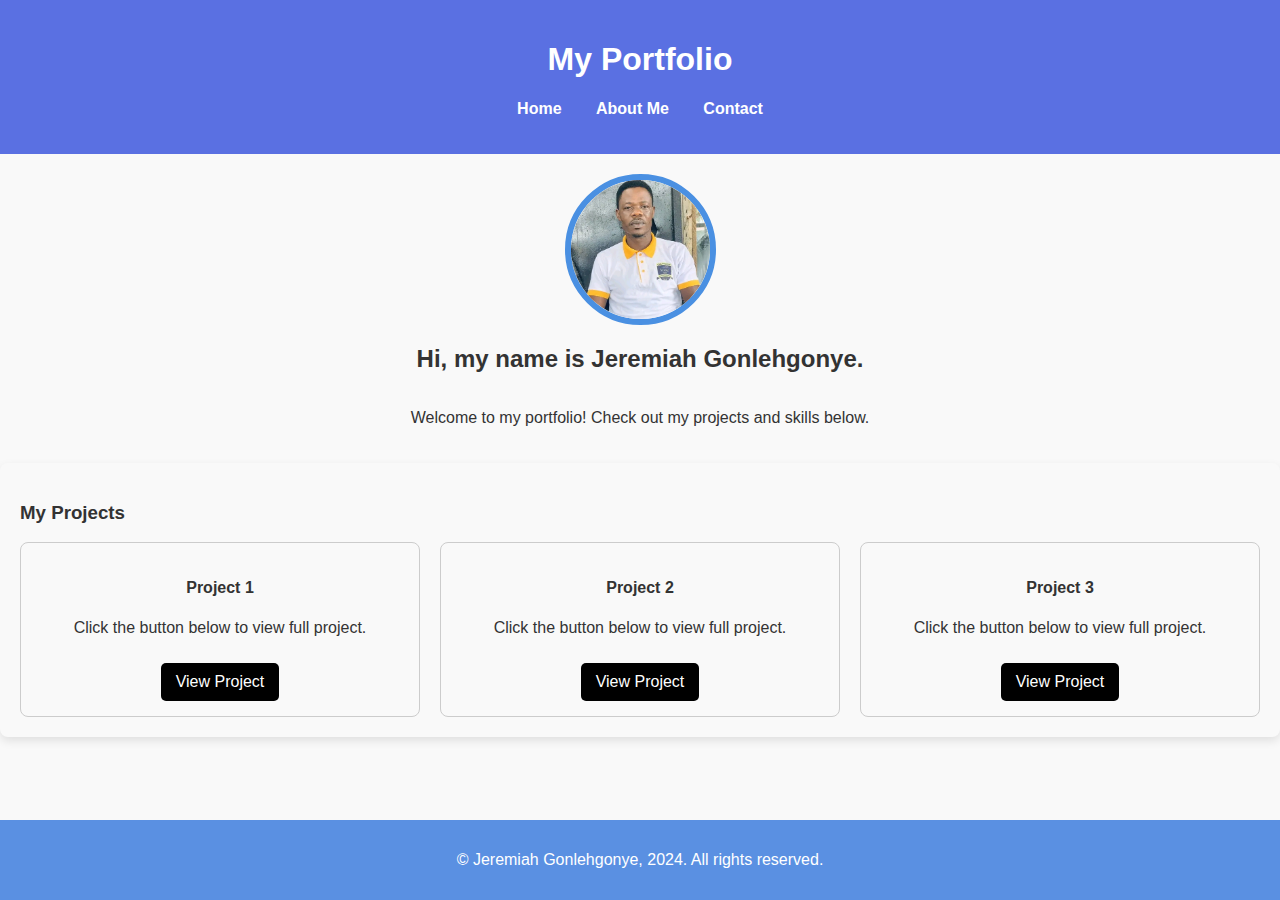
<file: index.html>
<!DOCTYPE html>  
<html lang="en">  
<head>  
    <meta charset="UTF-8">  
    <meta name="viewport" content="width=device-width, initial-scale=1.0">  
    <link rel="stylesheet" href="styles.css">
    <link rel="stylesheet" href="https://cdnjs.cloudflare.com/ajax/libs/font-awesome/6.7.1/css/all.min.css"
     integrity="sha512-5Hs3dF2AEPkpNAR7UiOHba+lRSJNeM2ECkwxUIxC1Q/FLycGTbNapWXB4tP889k5T5Ju8fs4b1P5z/iB4nMfSQ==" crossorigin="anonymous" referrerpolicy="no-referrer" /> 
    <title>My Portfolio - Home</title>  
</head>  
<body>  
    <header>  
        <h1>My Portfolio</h1>  
        <nav>  
            <ul>  
                <li><a href="index.html">Home</a></li>  
                <li><a href="about.html">About Me</a></li>  
                <li><a href="contact.html">Contact</a></li>  
            </ul>  
        </nav>  
    </header>  

    <main>  
        <section class="hero">  
            <img id="profilePhoto" src="profile.jpg" alt="My Profile Photo">  
            <h2>Hi, my name is Jeremiah Gonlehgonye.</h2>  
            <p>Welcome to my portfolio! Check out my projects and skills below.</p>  
        </section>  

        <section class="projects">  
            <h3>My Projects</h3>  
            <div class="project-grid">  
                <div class="project-item">  
                    <h4>Project 1</h4>  
                    <p> Click the button below to view full project.</p>  
                    <a class="project-link" href="project-1.jpg">View Project</a>  
                </div>  
                <div class="project-item">  
                    <h4>Project 2</h4>  
                    <p>Click the button below to view full project.</p>  
                    <a class="project-link" href="project-2.jpg">View Project</a>  
                </div>  
                <div class="project-item">  
                    <h4>Project 3</h4>  
                    <p>Click the button below to view full project.</p>  
                    <a class="project-link" href="project-1.jpg">View Project</a>  
                </div>  
            </div>  
        </section>  
    </main>  

    <footer>  
        <p>&copy; Jeremiah Gonlehgonye, 2024. All rights reserved.</p>  
    <div class="icons">
        <i class="fa-brands fa-whatsapp"></i>
        <i class="fa-brands fa-github"></i>
        <i class="fa-brands fa-linkedin"></i>
        <i class="fa-brands fa-facebook"></i>
        <i class="fa-brands fa-facebook-messenger"></i>
    </div>
    </footer>  

    <!-- Modal for Profile Photo -->  
    <div id="profileModal" class="modal">  
        <div class="modal-content">  
            <span class="close-button" id="closeProfileModal">&times;</span>  
            <h2>much About Me</h2>  
            <p>Born june 25 1990, in Nimba, Liberia. curently studying at starz university to aquired more about IT.</p>  
        </div>  
    </div>  

    <script>
        // Modal functionality for profile photo  
document.getElementById("profilePhoto").onclick = function() {  
    document.getElementById("profileModal").style.display = "block";  
}  

document.getElementById("closeProfileModal").onclick = function() {  
    document.getElementById("profileModal").style.display = "none";  
}  

    </script>  
</body>  
</html>
</file>
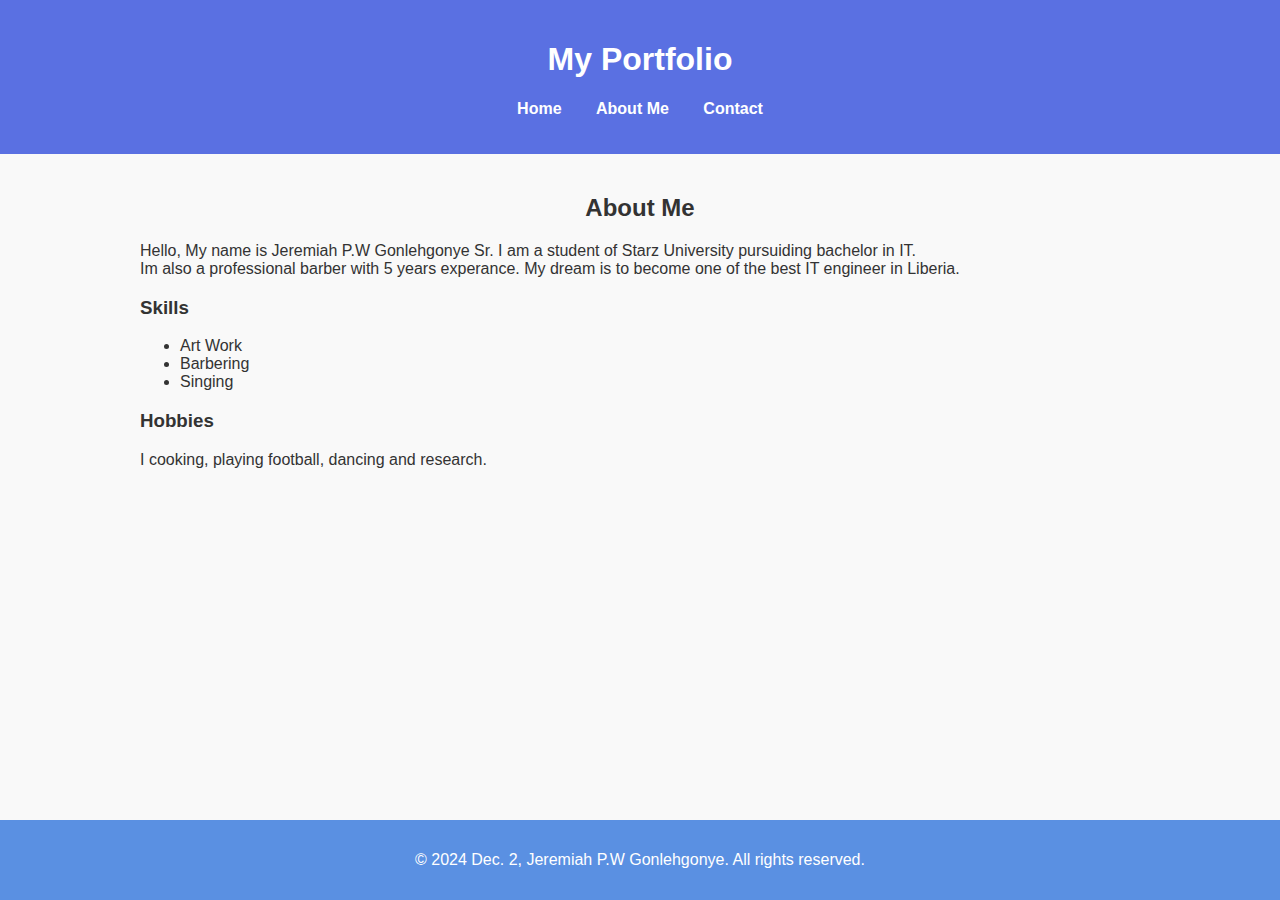
<file: about.html>
<!DOCTYPE html>  
<html lang="en">  
<head>  
    <meta charset="UTF-8">  
    <meta name="viewport" content="width=device-width, initial-scale=1.0">  
    <link rel="stylesheet" href="styles.css">  
    <link rel="stylesheet" href="https://cdnjs.cloudflare.com/ajax/libs/font-awesome/6.7.1/css/all.min.css"
     integrity="sha512-5Hs3dF2AEPkpNAR7UiOHba+lRSJNeM2ECkwxUIxC1Q/FLycGTbNapWXB4tP889k5T5Ju8fs4b1P5z/iB4nMfSQ==" crossorigin="anonymous" referrerpolicy="no-referrer" /> 
    <title>My Portfolio - About Me</title>  
</head>  
<body>  
    <header>  
        <h1>My Portfolio</h1>  
        <nav>  
            <ul>  
                <li><a href="index.html">Home</a></li>  
                <li><a href="about.html">About Me</a></li>  
                <li><a href="contact.html">Contact</a></li>  
            </ul>  
        </nav>  
    </header>  

    <main>  
        <section class="about" style="padding: 20px 140px;">  
            <h2>About Me</h2>  
            <p>Hello, My name is Jeremiah P.W Gonlehgonye Sr. I am a student of Starz University pursuiding bachelor in IT. <br/>Im also a professional barber with 5 years experance. My dream is to become one of the best IT engineer in Liberia.</p>  
            <h3>Skills</h3>  
            <ul class="skills-list">  
                <li>Art Work</li>  
                <li>Barbering</li>  
                <li>Singing</li>  
                  
            </ul>  
            <h3>Hobbies</h3>  
            <p>I cooking, playing football, dancing and research.</p>  
        </section>  
    </main>  

    <footer>  
        <p>&copy; 2024 Dec. 2, Jeremiah P.W Gonlehgonye. All rights reserved.</p>  
         <div class="icons">
        <i class="fa-brands fa-whatsapp"></i>
        <i class="fa-brands fa-github"></i>
        <i class="fa-brands fa-linkedin"></i>
        <i class="fa-brands fa-facebook"></i>
        <i class="fa-brands fa-facebook-messenger"></i>
    </div>
    </footer>  
</body>  
</html>
</file>
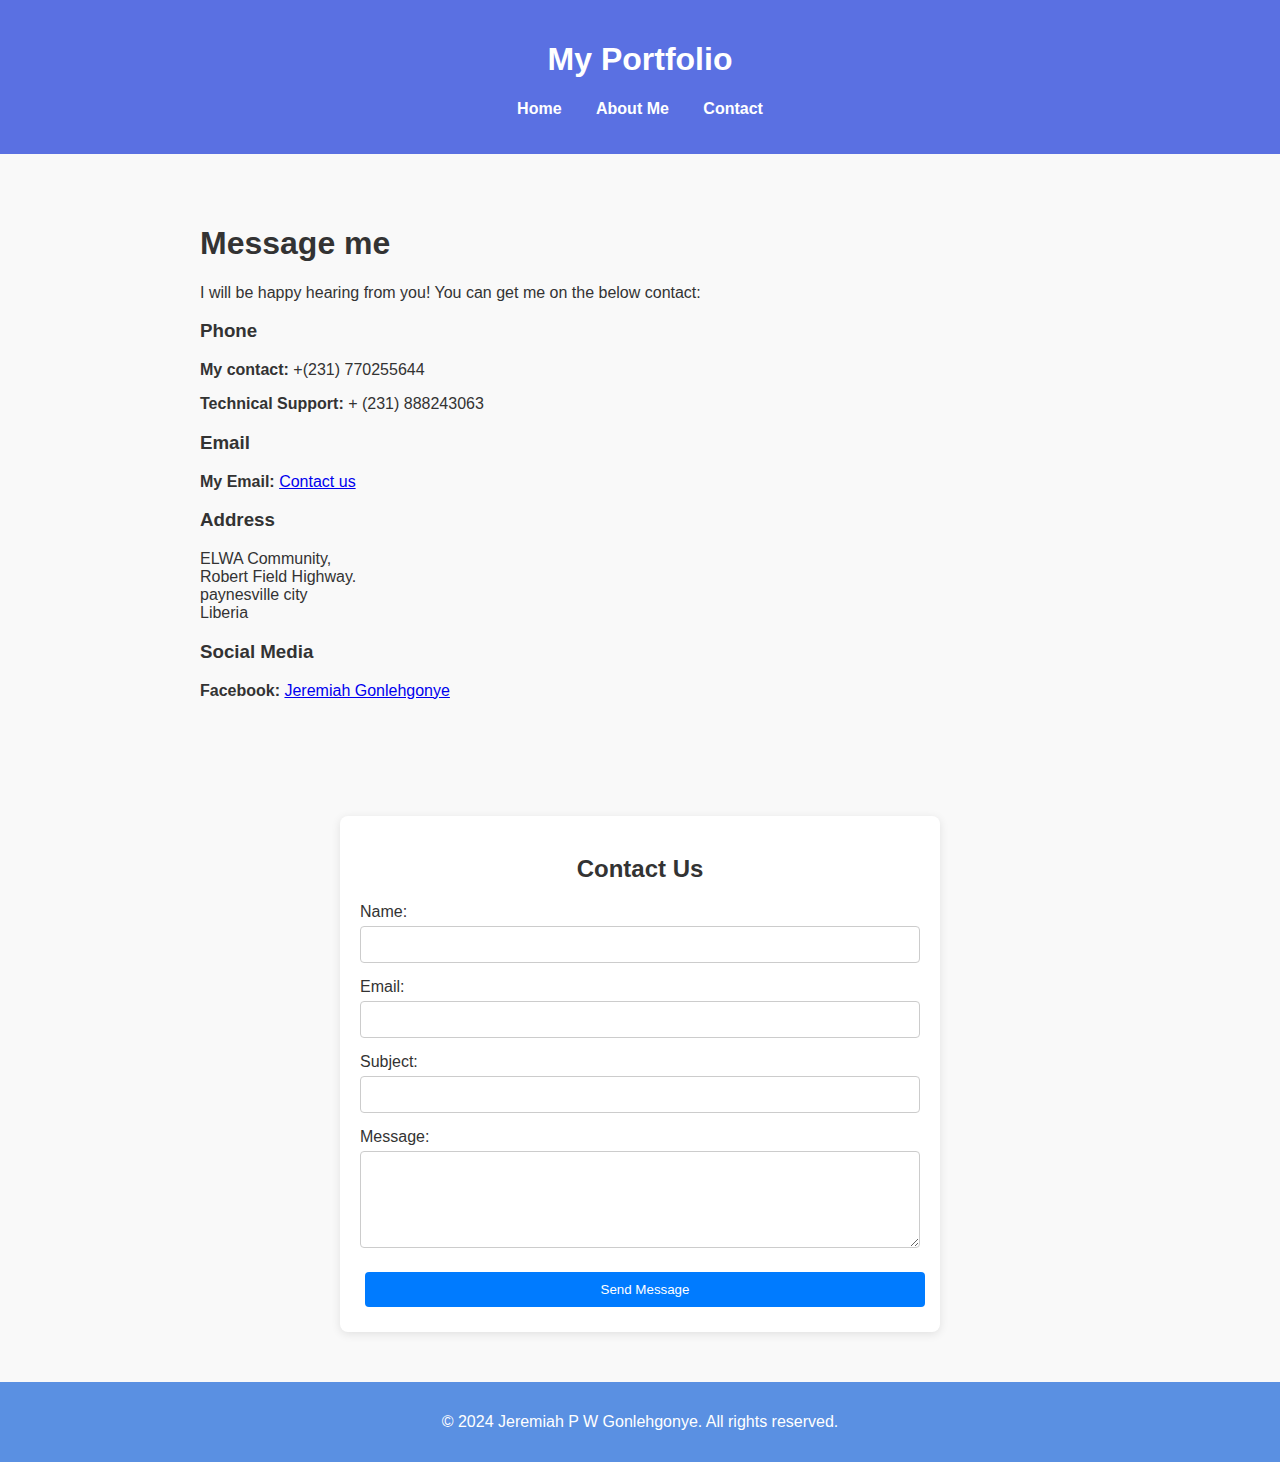
<file: contact.html>
<!DOCTYPE html>  
<html lang="en">  
<head>  
    <meta charset="UTF-8">  
    <meta name="viewport" content="width=device-width, initial-scale=1.0">  
    <link rel="stylesheet" href="styles.css"> 
    <link rel="stylesheet" href="https://cdnjs.cloudflare.com/ajax/libs/font-awesome/6.7.1/css/all.min.css"
     integrity="sha512-5Hs3dF2AEPkpNAR7UiOHba+lRSJNeM2ECkwxUIxC1Q/FLycGTbNapWXB4tP889k5T5Ju8fs4b1P5z/iB4nMfSQ==" crossorigin="anonymous" referrerpolicy="no-referrer" /> 
    <title>My Portfolio - Contact</title>  
</head>  
<body>  
    <header>  
        <h1>My Portfolio</h1>  
        <nav>  
            <ul>  
                <li><a href="index.html">Home</a></li>  
                <li><a href="about.html">About Me</a></li>  
                <li><a href="contact.html">Contact</a></li>  
            </ul>  
        </nav>  
    </header>  

    <main>  

   
    <div class="contact-info" style="padding: 50px 200px;">  
              <h1>Message me</h1>  
    <p>I will be happy hearing from you! You can get me on the below contact:</p>  

        <h3>Phone</h3>  
        <p><strong>My contact:</strong> +(231) 770255644</p>  
        <p><strong>Technical Support:</strong> + (231) 888243063</p>  

        <h3>Email</h3>  
        <p><strong>My Email:</strong> <a href="gonlehyejsr@gmail.com"> Contact us</a></p>  
        
 

        <h3>Address</h3>  
        <p>ELWA Community,<br>  
        Robert Field Highway.<br>  
        paynesville city<br>  
        Liberia</p>  

        

        <h3>Social Media</h3>  
        <p><strong>Facebook:</strong> <a href="http://facebook.com/ Jeremiah Gonlehye"> Jeremiah Gonlehgonye</a></p>  
        
    </div> 
    <div class="contact-container">  
        <h2>Contact Us</h2>  
        <form id="contactForm">  
            <div class="form-group">  
                <label for="name">Name:</label>  
                <input type="text" id="name" name="name" required>  
            </div>  
            <div class="form-group">  
                <label for="email">Email:</label>  
                <input type="email" id="email" name="email" required>  
            </div>  
            <div class="form-group">  
                <label for="subject">Subject:</label>  
                <input type="text" id="subject" name="subject">  
            </div>  
            <div class="form-group">  
                <label for="message">Message:</label>  
                <textarea id="message" name="message" rows="5" required></textarea>  
            </div>  
            <button type="button" class="submit-button" onclick="openModal()">Send Message</button>  
        </form>  
    </div>  

    <!-- Confirmation Modal -->  
    <div id="confirmationModal" class="modal">  
        <div class="modal-content">  
            <span class="close" onclick="closeModal()">&times;</span>  
            <h3>Confirm Submission</h3>  
            <p>Are you sure you want to submit this form?</p>  
            <button onclick="submitForm()">Confirm</button>  
            <button onclick="closeModal()">Cancel</button>  
        </div>  
    </div>  
    </main>  

    <footer>  
        <p>&copy; 2024 Jeremiah P W Gonlehgonye. All rights reserved.</p> 
    <div class="icons">
        <i class="fa-brands fa-whatsapp"></i>
        <i class="fa-brands fa-github"></i>
        <i class="fa-brands fa-linkedin"></i>
        <i class="fa-brands fa-facebook"></i>
        <i class="fa-brands fa-facebook-messenger"></i>
    </div>
    </footer>  

    <script>
        function openModal() {  
    document.getElementById("confirmationModal").style.display = "block";  
}  

function closeModal() {  
    document.getElementById("confirmationModal").style.display = "none";  
}  

function submitForm() {  
    // Here you can perform further validation if required  

    // Submit the form, for this example we'll log it  
    document.getElementById("contactForm").submit(); // Uncomment this line to actually submit the form  
    closeModal(); // Close the modal after confirming  
}
    </script>
</body>  
</html>
</file>
<file: styles.css>
* {  
    box-sizing: border-box;  
}  

body {  
    font-family: 'Times new roman', sans-serif;  
    margin: 0;  
    padding: 0;  
    display: flex;  
    flex-direction: column;  
    min-height: 100vh;  
    background-color: #F6F5F6; /* Light gray background */  
    color: #444; /* Dark gray text */  
}  

header {  
    background-color: #5A70E2; /* Primary color */  
    color: white;  
    padding: 20px 10px;  
    text-align: center;  
}  

nav ul {  
    list-style-type: none;  
    padding: 0;  
}  

nav ul li {  
    display: inline;  
    margin: 0 15px;  
}  

nav ul li a {  
    color: white;  
    text-decoration: none;  
    font-weight: bold;  
    transition: color 0.4s;  
}  

nav ul li a:hover {  
    color: black; /* Secondary color */  
}  

.hero {  
    display: flex;  
    flex-direction: column;  
    align-items: center;  
    margin: 20px;  
}  

.hero img {  
    border-radius: 51%; /* Circular image */  
    border: 6px solid #4A90E2; /* Primary color border */  
    width: 151px;  
    height: 151px;  
}  

.projects {  
    padding: 20px;  
    background-color: #gggggg; /* White background for projects */  
    border-radius: 8px;  
    box-shadow: 0 4px 10px rgba(0, 0, 0, 0.1); /* Subtle shadow */  
}  

.project-grid {  
    display: grid;  
    grid-template-columns: repeat(auto-fit, minmax(300px, 1fr));  
    gap: 20px;  
}  

.project-item {  
    background: #F10F10F10; /* Light background for project items */  
    border: 1px solid #ccc;  
    border-radius: 8px;  
    padding: 15px;  
    text-align: center;  
    transition: box-shadow 0.3s;  
}  

.project-item:hover {  
    box-shadow: 0 4px 20px rgba(0, 0, 0, 0.15);  
}  

.project-link {  
    display: inline-block;  
    margin-top: 10px;  
    padding: 10px 15px;  
    background-color: black; /* Secondary color for links */  
    color: white;  
    text-decoration: none;  
    border-radius: 5px;  
    transition: background-color 0.3s;  
}  

.project-link:hover {  
    background-color: #6A90E2; /* Accent color on hover */  
}  

body {  
    font-family: Arial, sans-serif;  
    background-color: #f9f9f9;  
    color: #333;  
}  

.contact-container {  
    max-width: 600px;  
    margin: 50px auto;  
    background: white;  
    padding: 20px;  
    border-radius: 8px;  
    box-shadow: 0 2px 10px rgba(0, 0, 0, 0.1);  
}  

h2 {  
    text-align: center;  
    margin-bottom: 20px;  
}  

.form-group {  
    margin-bottom: 15px;  
}  

label {  
    display: block;  
    margin-bottom: 5px;  
}  

input[type="text"],  
input[type="email"],  
textarea {  
    width: 100%;  
    padding: 10px;  
    border: 1px solid #ccc;  
    border-radius: 4px;  
}  

input[type="text"]:focus,  
input[type="email"]:focus,  
textarea:focus {  
    border-color: #007BFF;  
}  

.submit-button {  
    background-color: #007BFF;  
    color: white;  
    border: none;  
    border-radius: 4px;  
    padding: 10px 15px;  
    cursor: pointer;  
    width: 100%;  
}  

.submit-button:hover {  
    background-color: #0056b3;  
}

footer {  
    background-color: #5A90E2; /* Primary color */  
    color: white;  
    text-align: center;  
    padding: 15px 0;  
    margin-top: auto;  
}  

.modal {  
    display: none; /* Hidden by default */  
    position: fixed; /* Stay in place */  
    z-index: 1; /* Sit on top */  
    left: 0;  
    top: 0;  
    width: 100%; /* Full width */  
    height: 100%; /* Full height */  
    background-color: rgba(0, 0, 0, 0.7); /* Dark background */  
}  

.modal-content {  
    background-color: #fff; /* White background */  
    margin: 15% auto; /* Center the modal */  
    padding: 20px;  
    border: 1px solid #888;  
    width: 80%; /* Set width */  
    max-width: 600px; /* Max width */  
    border-radius: 10px; /* Rounded corners */  
    box-shadow: 0 4px 10px rgba(0, 0, 0, 0.2); /* Box shadow */  
}  

.close-button {  
    color: #aaa;  
    float: right;  
    font-size: 28px;  
    font-weight: bold;  
}  

.close-button:hover,  
.close-button:focus {  
    color: gray;  
    text-decoration: none;  
    cursor: pointer;  
}  

.contact-container {  
    max-width: 600px;  
    margin: 50px auto;  
    background: white;  
    padding: 20px;  
    border-radius: 8px;  
    box-shadow: 0 2px 10px rgba(0, 0, 0, 0.1);  
}  

h2 {  
    text-align: center;  
    margin-bottom: 20px;  
}  

.form-group {  
    margin-bottom: 15px;  
}  

label {  
    display: block;  
    margin-bottom: 5px;  
}  

input[type="text"],  
input[type="email"],  
textarea {  
    width: 100%;  
    padding: 10px;  
    border: 1px solid #ccc;  
    border-radius: 4px;  
}  

input[type="text"]:focus,  
input[type="email"]:focus,  
textarea:focus {  
    border-color: #007BFF;  
}  

.submit-button {  
    background-color: #007BFF;  
    color: white;  
    border: none;  
    border-radius: 4px;  
    padding: 10px 15px;  
    cursor: pointer;  
    width: 100%;  
}  

.submit-button:hover {  
    background-color: #0056b3;  
}  

/* Modal Styles */  
.modal {  
    display: none;   
    position: fixed;   
    z-index: 1;   
    left: 0;  
    top: 0;  
    width: 100%;   
    height: 100%;   
    overflow: auto;   
    background-color: rgb(0, 0, 0);   
    background-color: rgba(0, 0, 0, 0.4);   
}  

.modal-content {  
    background-color: #fefefe;  
    margin: 15% auto;   
    padding: 20px;  
    border: 1px solid #888;  
    width: 80%;   
    max-width: 500px;  
    border-radius: 8px;  
    text-align: center;  
}  

.close {  
    color: #aaa;  
    float: right;  
    font-size: 28px;  
    font-weight: bold;  
}  

.close:hover,  
.close:focus {  
    color: black;  
    text-decoration: none;  
    cursor: pointer;  
}  

button {  
    margin: 5px;  
}  

button:hover {  
    background-color: #0056b3;  
    color: white;  
}
@media (max-width: 600px) {  
    header {  
        font-size: 18px;  
    }  
    .project-item {  
        padding: 10px;  
    }  
}
</file>
